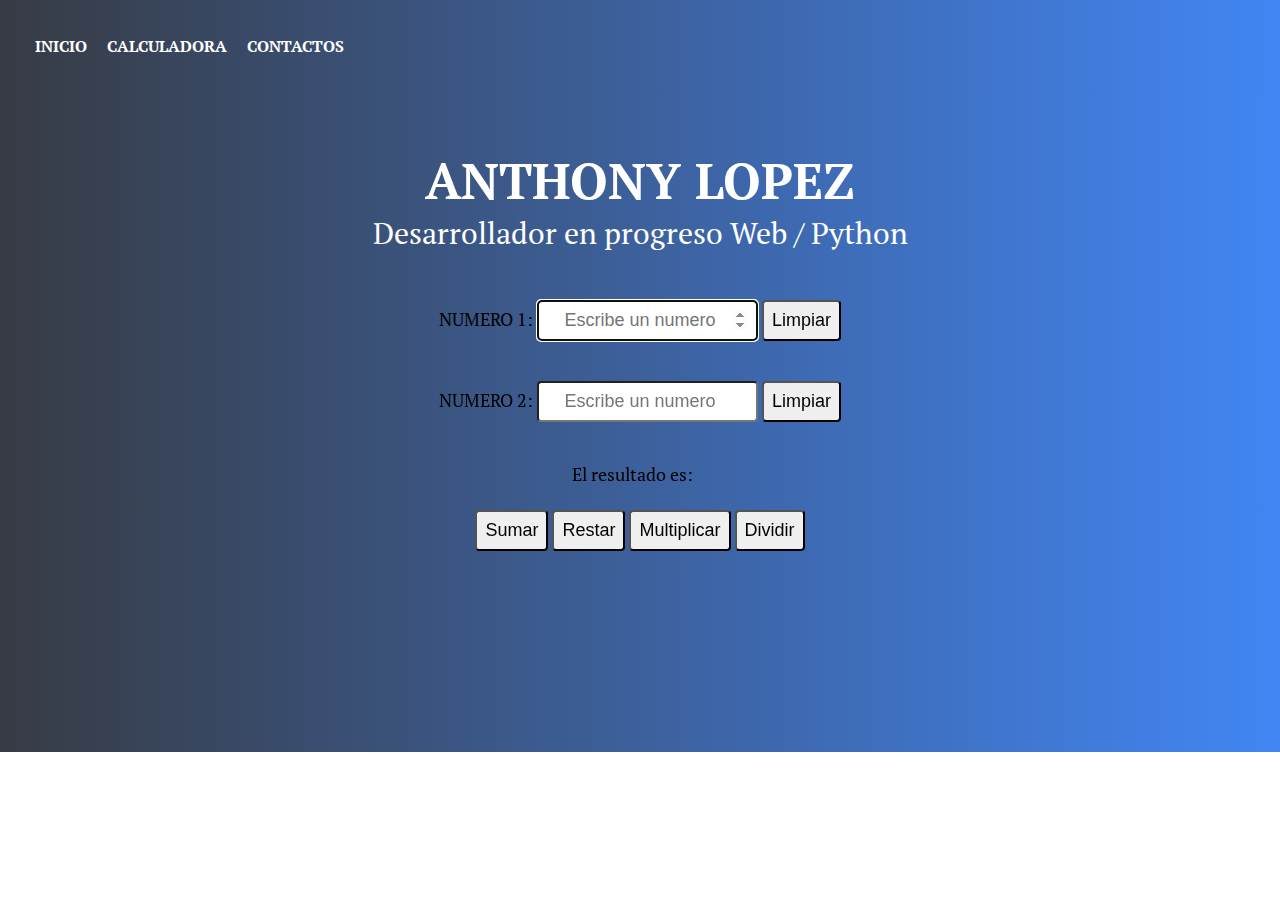
<file: calculadora.html>
<!DOCTYPE html>
<html lang="es">
<head>
    <meta charset="UTF-8">
    <meta http-equiv="X-UA-Compatible" content="IE=edge">
    <meta name="viewport" content="width=device-width, initial-scale=1.0">
    <title>Interfaz Grafica | AnthnnyL</title>
    <link rel="stylesheet" href="css/estilos.css">
    <link rel="preconnect" href="https://fonts.googleapis.com">
    <link rel="preconnect" href="https://fonts.gstatic.com" crossorigin>
    <link href="https://fonts.googleapis.com/css2?family=PT+Serif:ital@0;1&display=swap" rel="stylesheet">
    <link rel="icon" href="img/logo.png">
</head>
<body>
    <header>
        <nav class="nav">
            <ul class="menu">
                <li><a href="index.html">INICIO</a></li>
                <li><a href="calculadora.html">CALCULADORA</a></li>
                <li><a href="contacto.html">CONTACTOS</a></li>
            </ul>
        <nav>
    </header>
    <div class="scrol"></div>
    <main>
        <section class="title-header">
            <h1>ANTHONY LOPEZ</h1>
            <h2>Desarrollador en progreso Web / Python</h2>
        </section>
    <section class="calculadora">
        <form id="calcu">
            <label>NUMERO 1: </label>
            <input type="number" class="deco" id="n1" autofocus placeholder="Escribe un numero">
            <button class="deco" onclick="limpiar();">Limpiar</button>
            <br>
            <br>
            <label>NUMERO 2: </label>
            <input type="number" class="deco" id="n2" autofocus placeholder="Escribe un numero">
            <button class="deco" onclick="limpiar();">Limpiar</button>
            <br>
            <br>
            <p>El resultado es: <span class="deco" id="res"></span></p>
            <br>
            <button class="deco" type="button" onclick="sumar();">Sumar</button>
            <button class="deco" type="button" onclick="restar();">Restar</button>
            <button class="deco" type="button" onclick="multiplicar();">Multiplicar</button>
            <button class="deco" type="button" onclick="dividir();">Dividir</button>
        </form>
    </section>
    <script src="js/main.js"></script>
</body>
</html>
</file>
<file: css/estilos.css>
*{
    margin: 0;
    padding: 0;
    box-sizing: border-box;
    font-family: 'pt serif', 'Open Sans';
}

body{
    font-family: 'pt serif';
}

.contenedor{
    padding: 60px 0;
    width: 90%;
    max-width: 1000px;
    margin: auto;
    overflow: hidden;
}

.titulo{
    color: #642a63;
    font-size: 40px;
    text-align: center;
    margin-bottom: 60px;
}

/* HEADER */

header{
    width: 100%;
    height: 100px;
    background: #373b44;
    background: -webkit-linear-gradient(to right, #373b44, #4286f4); 
    background: linear-gradient(to right, #373b44, #4286f4);
    background-size: cover;
    background-position: center;
}

.nav{
    position: fixed;
    width: 100%;
    background: -webkit-linear-gradient(to right, #373b44, #4286f4); 
    background: linear-gradient(to right, #373b44, #4286f4);
    display: flex;
    align-items: center;
    justify-content: space-between;
    padding: 25px;
    z-index: 1;
}

.nav.active{
    background: -webkit-linear-gradient(to right, #373b44, #4286f4); 
    background: linear-gradient(to right, #373b44, #4286f4);
    padding: 15px;
}

.nav.active a{
    color: #fff;
}

.nav.active a:hover{
    background: #000;
    color: #fff;
}

.menu{
    display: flex;
}

.menu li{
    list-style: none;
    margin: 10px;
}

.menu li a{
    color: #fff;
    text-decoration: none;
    font-weight: bold;
    transition: all 0.5s ease;
}

.menu li a:hover{
    padding: 5px 10px;
    background: #fff;
    color: #000;
    border-radius: 15px;
}

.title-header{
    display: flex;
    height: 200px;
    width: 100%;
    align-items: center;
    justify-content: center;
    flex-direction: column;
    text-align: center;
    background: -webkit-linear-gradient(to right, #373b44, #4286f4); 
    background: linear-gradient(to right, #373b44, #4286f4);
}

.title-header h1{
    font-size: 50px;
    color: #fff;
}

.title-header h2{
    font-size: 30px;
    font-weight: 300;
    color: #fff;
}

.wave{
    position: relative;
    bottom: 0;
    width: 100%;
}

/* Galeria */

.portafolio{
    background: #f2f2f2;
}

.galeria-port{
    display: flex;
    justify-content: space-evenly;
    flex-wrap: wrap;
}

.imagen-port{
    width: 30%;
    margin-bottom: 10px;
    height: 320px;
    overflow: hidden;
    position: relative;
    cursor: pointer;
    box-shadow: 0 0 6px rgba(0, 0, 0, .5);
}

.imagen-port > img{
    width: 100%;
    height: 100%;
    object-fit: cover;
    display: block;
}

.hover-galeria{
    position: absolute;
    width: 100%;
    height: 100%;
    top: 0;
    transform: scale(0);
    background: hsla(273, 52%, 68%, 0.7);
    transition: transform .5s;
    display: flex;
    justify-content: center;
    align-items: center;
    flex-direction: column;
}

.hover-galeria img{
    width: 50px;
}

.hover-galeria p{
    color: #fff;
}

.imagen-port:hover .hover-galeria{
    transform: scale(1);
}

/* Joint Work */

.about-services{
    background: #fff;
    padding-bottom: 30px;
}

.servicio-cont{
    display: flex;
    justify-content: space-between;
    align-items: center;
}

.servicio-ind{
    width: 28%;
    text-align: center;
}

.servicio-ind img{
    width: 90%;
}

.servicio-ind h3{
    margin: 10px 0;
}

.servicio-ind p{
    font-weight: 300;
    text-align: justify;
}


/* About us */

.contenedor-sobre-mi{
    display: flex;
    justify-content: space-evenly;
}

.img-sobremi{
    width: 35%;
}

.contenedor-textos{
    width: 50%;
}

.contenedor-textos h2{
    text-align: center;
    padding: 25px;
}

.contenedor-textos p{
    margin-bottom: 0px 0px 30px 15px;
    font-weight: 300;
    text-align: justify;
}


/* FOOTER */

.footer-distributed{
    background-color: #2d2a30;
    box-sizing: border-box;
    widows: 100%;
    text-align: left;
    font: bold 16px sans-serif;
    padding: 50px 50px 60px 50px;
    margin-top: 80px;
}

.footer-distributed .footer-left, .footer-distributed .footer-center, .footer-distributed .footer-right{
    display: inline-block;
    vertical-align: top;
}

.footer-distributed .footer-left{
    width: 30%;
}

.footer-distributed h3{
    color: #fff;
    font: normal 36px 'cookie';
    margin: 0;
}

.footer-distributed h3 span{
    color: #00ffff;
}

.footer-distributed .footer-links{
    color: #fff;
    margin: 20px 0 12px;
}

.footer-distributed .footer-links a{
    display: inline-block;
    line-height: 1.8;
    text-decoration: none;
    color: inherit;
}

.footer-distributed .footer-copy{
    color: #fff;
    font-size: 14px;
    font-weight: normal;
    margin: 0;
}

.footer-distributed .footer-center{
    width: 35%;
}

.footer-distributed .footer-center i{
    background-color: #33383b;
    color: #fff;
    font-size: 25px;
    width: 38px;
    height: 38px;
    border-radius: 50%;
    text-align: center;
    line-height: 42px;
    margin: 10px 15px;
    vertical-align: middle;
}

.footer-distributed .footer-center i.fa-envelope{
    font-size: 17px;
    line-height: 38px;
}

.footer-distributed .footer-center p{
    display: inline-block;
    color: #fff;
    vertical-align: middle;
    margin: 0;
}

.footer-distributed .footer-center p span{
    display: block;
    font-weight: normal;
    font-size: 14px;
    line-height: 2;
}

.footer-distributed .footer-center p a{
    color: #00ffff;
    text-decoration: none;
}

.footer-distributed .footer-right{
    width: 30%;
}

.footer-distributed .footer-ca{
    line-height: 20px;
    color: #fff;
    font-size: 13px;
    font-weight: normal;
    margin: 0;
}

.footer-distributed .footer-ca span{
    display: block;
    color: #fff;
    font-size: 18px;
    font-weight: bold;
    margin-bottom: 20px;
}

.footer-distributed .footer-icons{
    margin-top: 25px;
}

.footer-distributed .footer-icons a{
    display: inline-block;
    width: 35px;
    height: 35px;
    cursor: pointer;
    background-color: #33383b;
    border-radius: 2px;
    font-size: 20px;
    color: #fff;
    text-align: center;
    line-height: 35px;
    margin-right: 3px;
    margin-bottom: 5px;
}

.footer-distributed .footer-icons a:hover{
    background-color: #00ffff;
}

.footer-links a:hover{
    color: #00ffff;
}


/* CALCULADORA */

.calculadora{
    text-align: center;
    font-size: 18px;
    height: 452px;
    width: 100%;
    background: -webkit-linear-gradient(to right, #373b44, #4286f4); 
    background: linear-gradient(to right, #373b44, #4286f4);
}

.deco{
    font-size: 18px;
    padding: 8px;
    text-align: center;
    border-radius: 4px;
    margin-bottom: 16px;
    font-family: 'Gill Sans', 'Gill Sans MT', Calibri, 'Trebuchet MS', sans-serif;
    
}

/* CONTACTANOS */

.container-form{
    width: 100%;
    max-width: 1100px;
    margin: auto;
    display: grid;
    grid-template-columns: repeat(2,1fr);
    grid-gap: 50px;
    margin-top: 70px;
}

.container-form h2{
    margin-bottom: 15px;
    font-size: 35px;
}

.container-form a{
    font-size: 17px;
    display: inline-block;
    text-decoration: none;
    width: 100%;
    margin-bottom: 15px;
    color: #000;
    font-weight: 700;
}

.container-form a i{
    color: #ff8000;
    margin-right: 10px;
}

.container-form form .campo{
    width: 100%;
}

.container-form form .campo, textarea{
    width: 100%;
    padding: 15px 10px;
    font-size: 14px;
    border: 1px solid #dbdbdb;
    margin-bottom: 20px;
    border-radius: 3px;
    outline: 0px;
}

.container-form form textarea{
    max-width: 530px;
    min-width: 530px;
    min-height: 140px;
    max-height: 150px;
}

.container-form .btn-enviar{
    padding: 15px;
    font-size: 16px;
    border: none;
    outline: 0px;
    background: #ff8000;
    color: #fff;
    border-radius: 3px;
    cursor: pointer;
    transition: all 300ms ease;
}

.container-form .btn-enviar:hover{
    background: #e39403;
}
</file>
